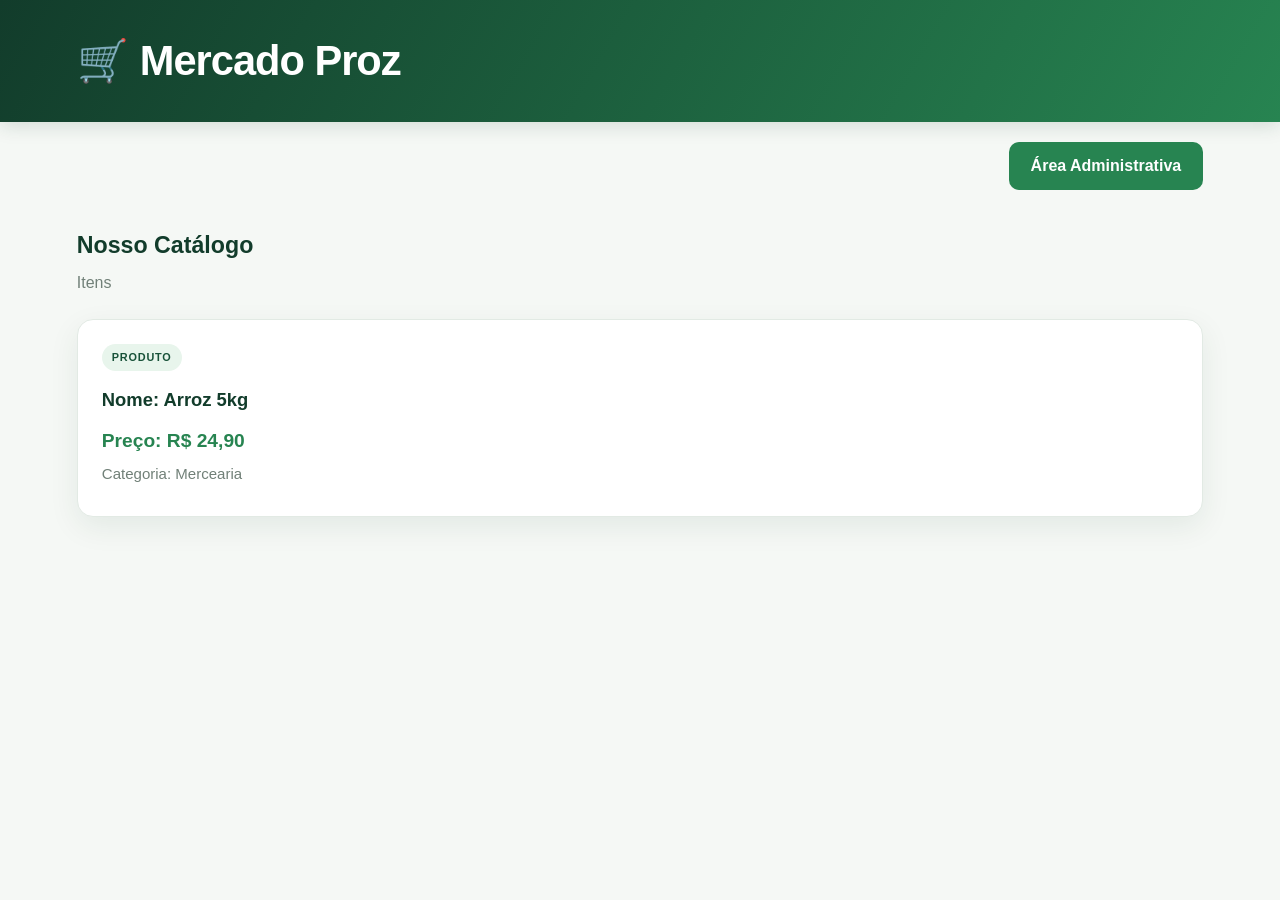
<file: index.html>
<!DOCTYPE html>
<html lang="pt-br">
<head>
    <meta charset="UTF-8">
    <meta http-equiv="X-UA-Compatible" content="IE=edge">
    <meta name="viewport" content="width=device-width, initial-scale=1.0">
    <title>Mercado Proz | Catálogo</title>
    <link rel="stylesheet" href="style.css">
</head>
<body>
    <h1>Mercado Proz</h1>
    <nav class="navegacao">
    <a href="admin.html">Área Administrativa</a>
</nav>
    <h2>Nosso Catálogo</h2>
    <h3> Itens </h3>
    
    <div id="lista-produtos">
        <article>
            <h3>Nome: Arroz 5kg</h3>
            <p>Preço: R$ 24,90</p>
            <p>Categoria: Mercearia</p>
        </article>
    </div>

    <script src="assets/js/scriptIndex.js"></script>
</body>
</html>
</file>
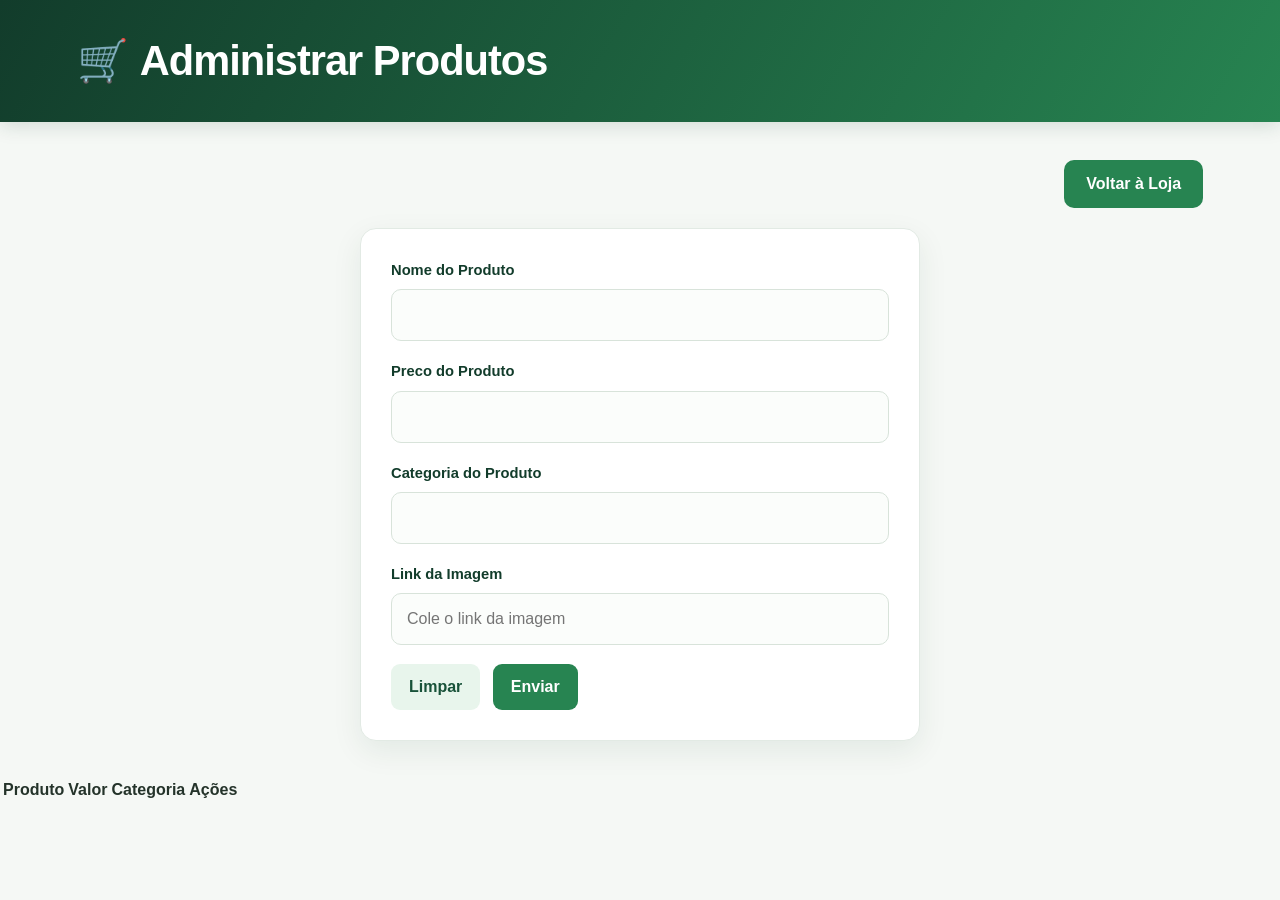
<file: admin.html>
<!DOCTYPE html>
<html lang="pt-br">
<head>
    <meta charset="UTF-8">
    <meta http-equiv="X-UA-Compatible" content="IE=edge">
    <meta name="viewport" content="width=device-width, initial-scale=1.0">
    <title>Mercado Proz | Administração</title>
    <link rel="stylesheet" href="style.css">
</head>
<body>
    <h1>Administrar Produtos</h1>
    <nav class="navegacao">
    <a href="index.html">Voltar à Loja</a>
</nav>
    <form id="formCadastro">
        <div>
            <label for="nome">Nome do Produto</label>
            <input type="text" id="nome" required>
        </div>
        <div>
            <label for="preco">Preco do Produto</label>
            <input type="text" id="preco" required>
        </div>
        <div>
            <label for="categoria">Categoria do Produto</label>
            <input type="text" id="categoria" required>
        </div>
        <div>
    <label for="imagem">Link da Imagem</label>
    <input type="url" id="imagem" placeholder="Cole o link da imagem" required>
</div>
        <button type="reset">Limpar</button>
        <button type="submit">Enviar</button>
    </form>

    <table>
    <thead>
        <tr>
            <th>Produto</th>
            <th>Valor</th>
            <th>Categoria</th>
            <th>Ações</th>
        </tr>
    </thead>

    <tbody id="itens">
    </tbody>
</table>

    <script src="assets/js/scriptAdmin.js"></script>
</body>
</html>
</file>
<file: style.css>
/* MERCADO PROZ - identidade visual compartilhada */
:root {
    --verde-900: #123c2b;
    --verde-800: #185239;
    --verde-600: #278451;
    --verde-100: #e8f5ec;
    --fundo: #f5f8f5;
    --branco: #ffffff;
    --texto: #24332a;
    --texto-suave: #718078;
    --borda: #e2eae4;
    --sombra: 0 10px 30px rgba(18, 60, 43, .08);
    --raio: 16px;
}

* { box-sizing: border-box; }

body {
    margin: 0;
    min-height: 100vh;
    background: var(--fundo);
    color: var(--texto);
    font-family: Inter, "Segoe UI", Arial, sans-serif;
    line-height: 1.5;
}

h1, h2, h3, p { margin-top: 0; }

h1 {
    color: var(--verde-900);
    font-size: clamp(1.8rem, 4vw, 2.6rem);
    font-weight: 800;
    letter-spacing: -1px;
}

h2 {
    color: var(--verde-900);
    font-size: 1.45rem;
}

/* Cabeçalho das páginas */
body > h1 {
    margin: 0;
    padding: 30px max(6%, calc((100% - 1160px) / 2));
    color: var(--branco);
    background: linear-gradient(120deg, var(--verde-900), var(--verde-600));
    box-shadow: 0 4px 18px rgba(18, 60, 43, .15);
}

body > h1::before {
    content: "🛒";
    margin-right: 12px;
}

/* Catálogo - index */
body:has(#lista-produtos) > h2,
body:has(#lista-produtos) > h3 {
    width: min(1160px, 88%);
    margin-left: auto;
    margin-right: auto;
}

body:has(#lista-produtos) > h2 {
    margin-top: 38px;
    margin-bottom: 8px;
}

body:has(#lista-produtos) > h3 {
    color: var(--texto-suave);
    font-size: 1rem;
    font-weight: 400;
    margin-bottom: 24px;
}

#lista-produtos {
    width: min(1160px, 88%);
    margin: 0 auto 60px;
    display: grid;
    grid-template-columns: repeat(auto-fit, minmax(230px, 1fr));
    gap: 22px;
}

#lista-produtos article {
    position: relative;
    min-height: 170px;
    padding: 24px;
    overflow: hidden;
    background: var(--branco);
    border: 1px solid var(--borda);
    border-radius: var(--raio);
    box-shadow: var(--sombra);
    transition: transform .2s ease, box-shadow .2s ease;
}

#lista-produtos article:hover {
    transform: translateY(-5px);
    box-shadow: 0 16px 34px rgba(18, 60, 43, .13);
}

#lista-produtos article::before {
    content: "PRODUTO";
    display: inline-block;
    margin-bottom: 15px;
    padding: 5px 10px;
    color: var(--verde-800);
    background: var(--verde-100);
    border-radius: 30px;
    font-size: .68rem;
    font-weight: 800;
    letter-spacing: .8px;
}

#lista-produtos article h3 {
    margin-bottom: 14px;
    color: var(--verde-900);
    font-size: 1.15rem;
}

#lista-produtos article p {
    margin: 7px 0;
    color: var(--texto-suave);
    font-size: .94rem;
}

#lista-produtos article p:nth-of-type(1) {
    color: var(--verde-600);
    font-size: 1.2rem;
    font-weight: 800;
}

/* Administração */
body:has(#formCadastro) {
    padding-bottom: 50px;
}

body:has(#formCadastro) > h1 {
    margin-bottom: 38px;
}

#formCadastro {
    width: min(560px, 90%);
    margin: 0 auto 34px;
    padding: 30px;
    background: var(--branco);
    border: 1px solid var(--borda);
    border-radius: var(--raio);
    box-shadow: var(--sombra);
}

#formCadastro > div {
    display: flex;
    flex-direction: column;
    gap: 8px;
    margin-bottom: 19px;
}

#formCadastro label {
    color: var(--verde-900);
    font-size: .92rem;
    font-weight: 700;
}

#formCadastro input {
    width: 100%;
    padding: 13px 15px;
    color: var(--texto);
    background: #fbfdfb;
    border: 1px solid #d8e3da;
    border-radius: 10px;
    outline: none;
    font: inherit;
    transition: border-color .2s, box-shadow .2s;
}

#formCadastro input:focus {
    border-color: var(--verde-600);
    box-shadow: 0 0 0 4px rgba(39, 132, 81, .12);
}

button {
    padding: 11px 18px;
    border: 0;
    border-radius: 9px;
    cursor: pointer;
    font: inherit;
    font-weight: 700;
    transition: transform .15s, filter .15s;
}

button:hover {
    filter: brightness(.96);
    transform: translateY(-1px);
}

#formCadastro button[type="reset"] {
    color: var(--verde-800);
    background: var(--verde-100);
    margin-right: 8px;
}

#formCadastro button[type="submit"] {
    color: var(--branco);
    background: var(--verde-600);
}

#itens {
    width: min(760px, 90%);
    margin: 0 auto;
    padding: 0;
    list-style: none;
}

#itens li {
    display: flex;
    align-items: center;
    flex-wrap: wrap;
    gap: 10px;
    margin-bottom: 12px;
    padding: 16px 18px;
    background: var(--branco);
    border: 1px solid var(--borda);
    border-radius: 12px;
    box-shadow: 0 5px 18px rgba(18, 60, 43, .05);
    font-weight: 600;
}

#itens li button {
    padding: 8px 12px;
    color: var(--verde-800);
    background: var(--verde-100);
    font-size: .85rem;
}

#itens li button:first-of-type {
    margin-left: auto;
    color: #a52d2d;
    background: #fff0f0;
}

@media (max-width: 600px) {
    body > h1 { padding: 24px 6%; }
    #formCadastro { padding: 22px; }
    #formCadastro button { margin-top: 7px; }
    #itens li { align-items: flex-start; }
    #itens li button:first-of-type { margin-left: 0; }
}
/* Navegação entre páginas */
.navegacao {
    width: min(1160px, 88%);
    margin: 20px auto;
    display: flex;
    justify-content: flex-end;
}

.navegacao a {
    display: inline-block;
    padding: 12px 22px;
    color: white;
    background: #278451;
    text-decoration: none;
    font-weight: bold;
    border-radius: 10px;
    transition: 0.3s;
}

.navegacao a:hover {
    background: #185239;
    transform: translateY(-2px);
}
#lista-produtos {
    display: flex;
    flex-direction: column;
    gap: 20px;
}.produto {
    display: flex;
    justify-content: space-between;
    align-items: center;
    padding: 20px;
    border: 1px solid #ccc;
    margin-bottom: 15px;
}

.produto img {
    width: 120px;
    height: 120px;
    object-fit: contain;
}

.informacoes {
    text-align: left;
}
</file>
